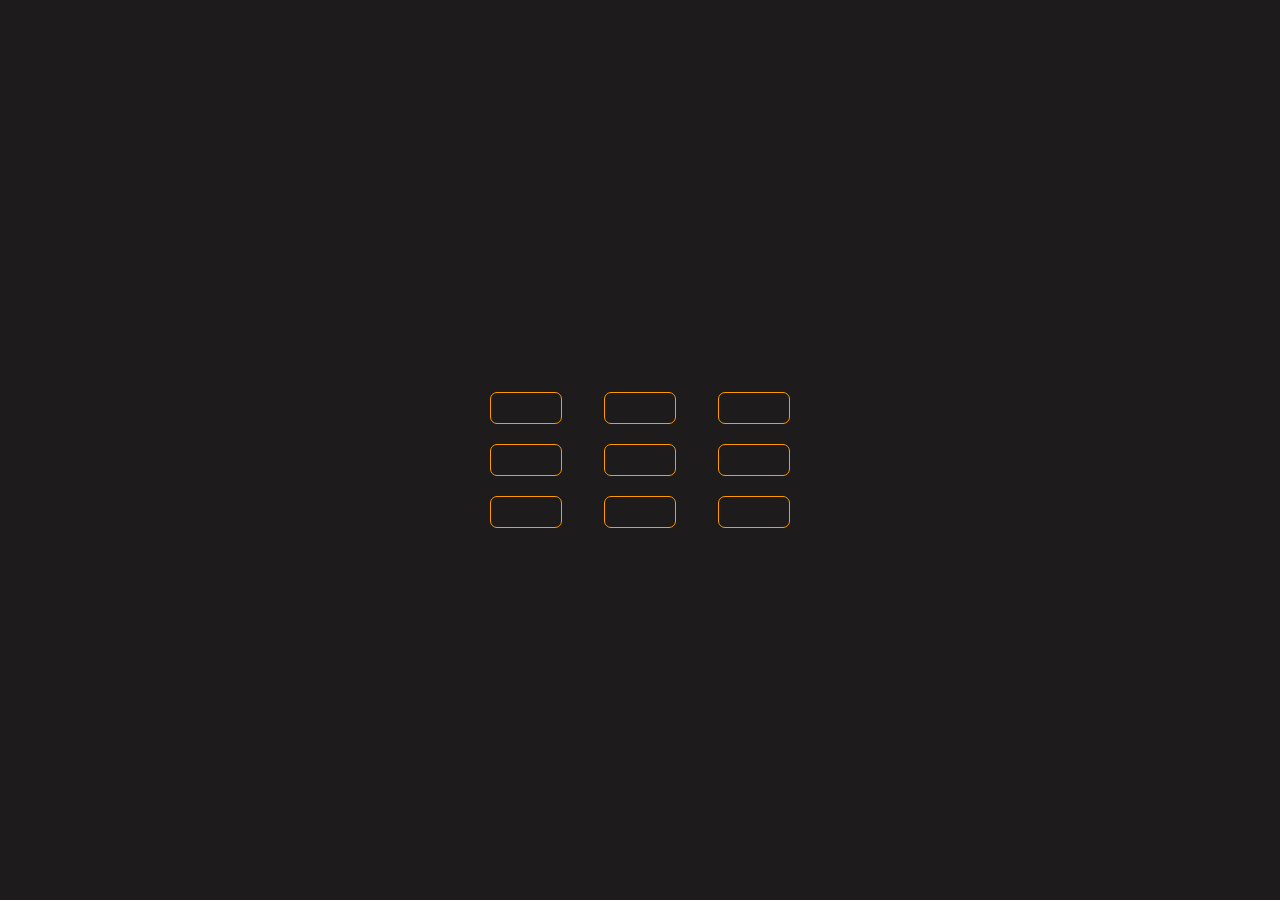
<file: index.html>
<!DOCTYPE html>
<html lang="en">
<head>
    <meta charset="UTF-8">
    <meta name="viewport" content="width=device-width, initial-scale=1.0">
    <title>Document</title>
    <link rel="stylesheet" href="./src/css/styles.css">
    <script src="./src/js/main.js"></script>
</head>
<body>
    <div class="container">
        <div class="box" data-row="0" data-col="0"></div>
        <div class="box" data-row="0" data-col="1"></div>
        <div class="box" data-row="0" data-col="2"></div>
      </div>
      <div class="container">
        <div class="box" data-row="1" data-col="0"></div>
        <div class="box" data-row="1" data-col="1"></div>
        <div class="box" data-row="1" data-col="2"></div>
      </div>
      <div class="container">
        <div class="box" data-row="2" data-col="0"></div>
        <div class="box" data-row="2" data-col="1"></div>
        <div class="box" data-row="2" data-col="2"></div>
      </div>
   
</body>
</html>
</file>
<file: src/css/styles.css>
body{
    background-color: #1d1b1b;
    color: #FFF;
    font-family: Arial, sans-serif;
    margin: 0;
    padding:0;
    display: flex;
    flex-direction: column;
    align-items: center;
    justify-content: center;
    min-height: 100vh; 
}

.container{
    width: 300px;
    margin-top: 20px;
    display: flex;
    justify-content: space-between;
    align-items: center;
}

.box{
    display: flex;
    align-items: center;
    justify-self: center;
    flex-direction: row;
    padding: 15px;
    border: 1px solid #F90;
    border-radius: 7px;
    width: calc(70px - 30px);
    cursor: pointer;
}
</file>
